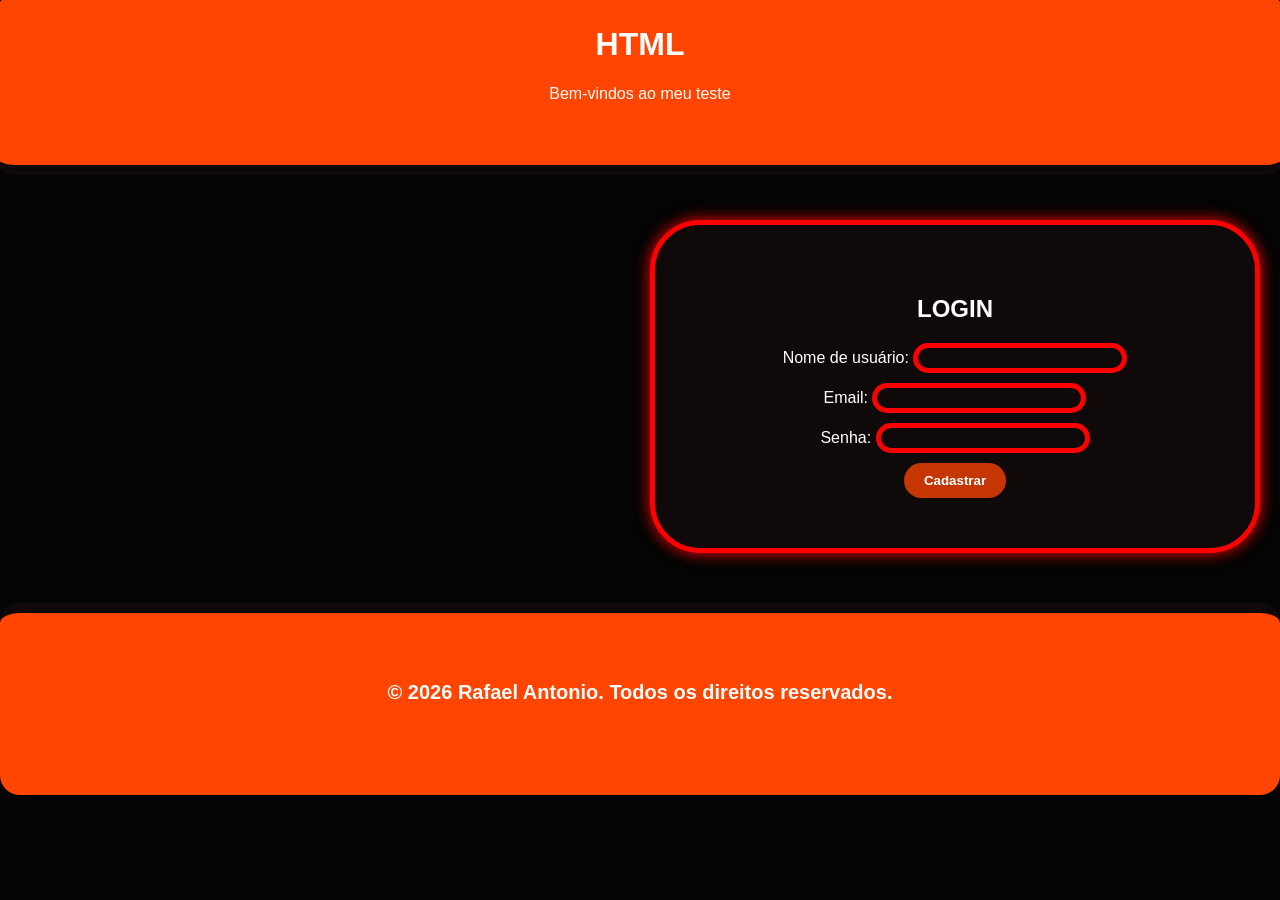
<file: index.html>
<!DOCTYPE html>
<html lang="pt-br">

<head>
<title >Naruto Shiden Cadastro </title>
<meta name="Descrição" content="Naruto Shiden é um jogo de luta baseado no anime Naruto.">
<link rel="stylesheet" href="style.css">
</head>

</body> 
    <header>    
        <h1 style="color: white;"><strong>HTML</strong></h1>
        <p style="color: white;">Bem-vindos ao meu teste  </p>
    </header>
    <main>
        <section>
            <h1 style="color: white;">LOGIN  </h1>
            <form>
                <label style="color: white;" for="username">Nome de usuário:</label>
                <input type="text" id="username" name="username" required><br>
                <label style="color: white;" for="email">Email:</label>
                <input type="email" id="email" name="email" required><br>
                <label style="color: white;" for="password">Senha:</label>
                <input type="password" id="password" name="password" required><br>
                <button     type="submit" style="color: white; background-color: #c53603; border: none; padding: 10px 20px; cursor: pointer; border-radius: 300px;"><strong> <a href="site.html">Cadastrar</a></strong></button>
            </form>
        </section>
    </main>   
    <footer>
        <h5 style="color: white;">© 2026 Rafael Antonio. Todos os direitos reservados.</h5>
    </footer>
</body>

    </html>
</file>
<file: style.css>
body {
        background-color: #030403;
        font-family: Arial, sans-serif;
        margin: 0;
        padding: 0;
    }
    header {
        background-color: #ff4500;
        color: white;
        padding: 10px;
        text-align: center;
        border-bottom: 10px solid #0f0a09;
        border-radius: 200px;
        border-radius: 20px;
        height: 150px;
        margin: -5px;
    }
    h2{
        text-align: center;
        
    } 
    main{
        text-align: center;
        width: 300px;
        padding: 50px;
        border: 5px solid #ff0000;
        border-radius: 50px;
        box-shadow: 0 0 15px #ff0000;
        margin-top: 15px;
        height: 10;
        width: 500px;
        Width: 500px;
        margin-left: 650px;
        margin-top: 50px;
        background-color: #0f0a09;
        
    }
    input[type="text"],
    input[type="email"],
    input[type="password"]{
        color: white;
        border: 5px solid #ff0000;
        background-color: #0f0a09;
        border-radius: 100px;
        padding: -5px;
        margin-bottom: 10px;
        font: 16px Arial, sans-serif;
    }
    footer {
        background-color: #ff4500;
        color: white;
        padding: 1rem;
        text-align: center;
        border-top: 10px solid #0f0a09;
        border-radius: 200px;
        border-radius: 20px;
        height: 150px;
        margin-top: 50px;
        
    }
    h5  {
        text-align: center;
        padding: 1.5%;
        font-size: 20px;
    
    
}
a {
        color: white;
        text-decoration: none;
    }
    a:hover {
        text-decoration: underline;
    }
</file>
